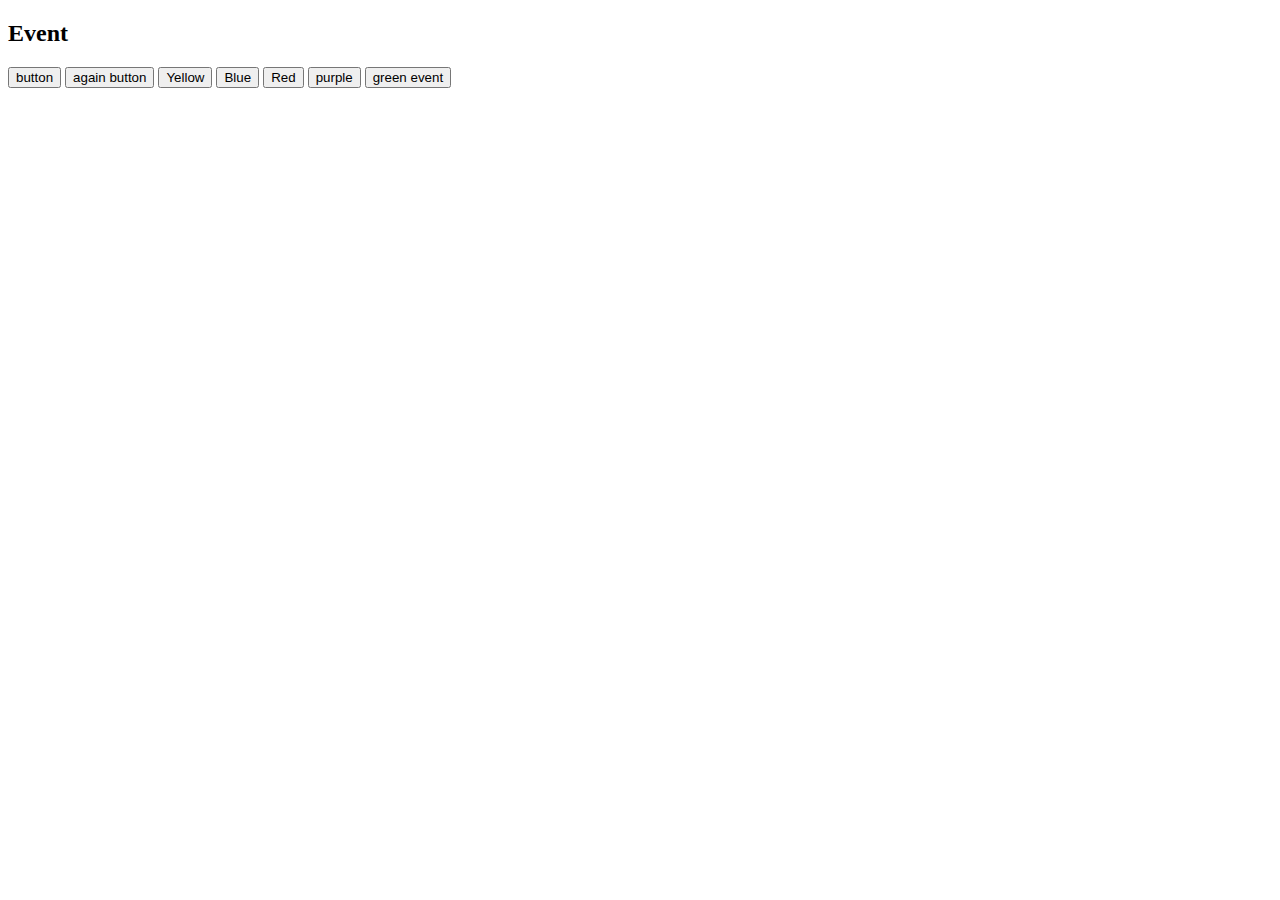
<file: index.html>
<!DOCTYPE html>
<html lang="en">

<head>
    <meta charset="UTF-8">
    <meta name="viewport" content="width=device-width, initial-scale=1.0">
    <title>Document</title>
</head>

<body>


    <h2>Event</h2>
    <button onclick="console.log('this is button')">button</button>
    <button onclick="console.log(5)">again button</button>


    <button onclick="document.body.style.backgroundColor='yellow'">Yellow</button>

    <button id="blueBtn" onclick="blueButton()">Blue</button>

    <button id="red">Red</button>
    <button id="prpl">purple</button>


    <button id="green">green event</button>

    <script>

        function blueButton() {
            document.body.style.backgroundColor = 'blue';
        }
        document.getElementById('green').addEventListener('click', function () {
            document.body.style.backgroundColor = "green";
        })


    </script>

    <script src="event.js"></script>

</body>

</html>
</file>
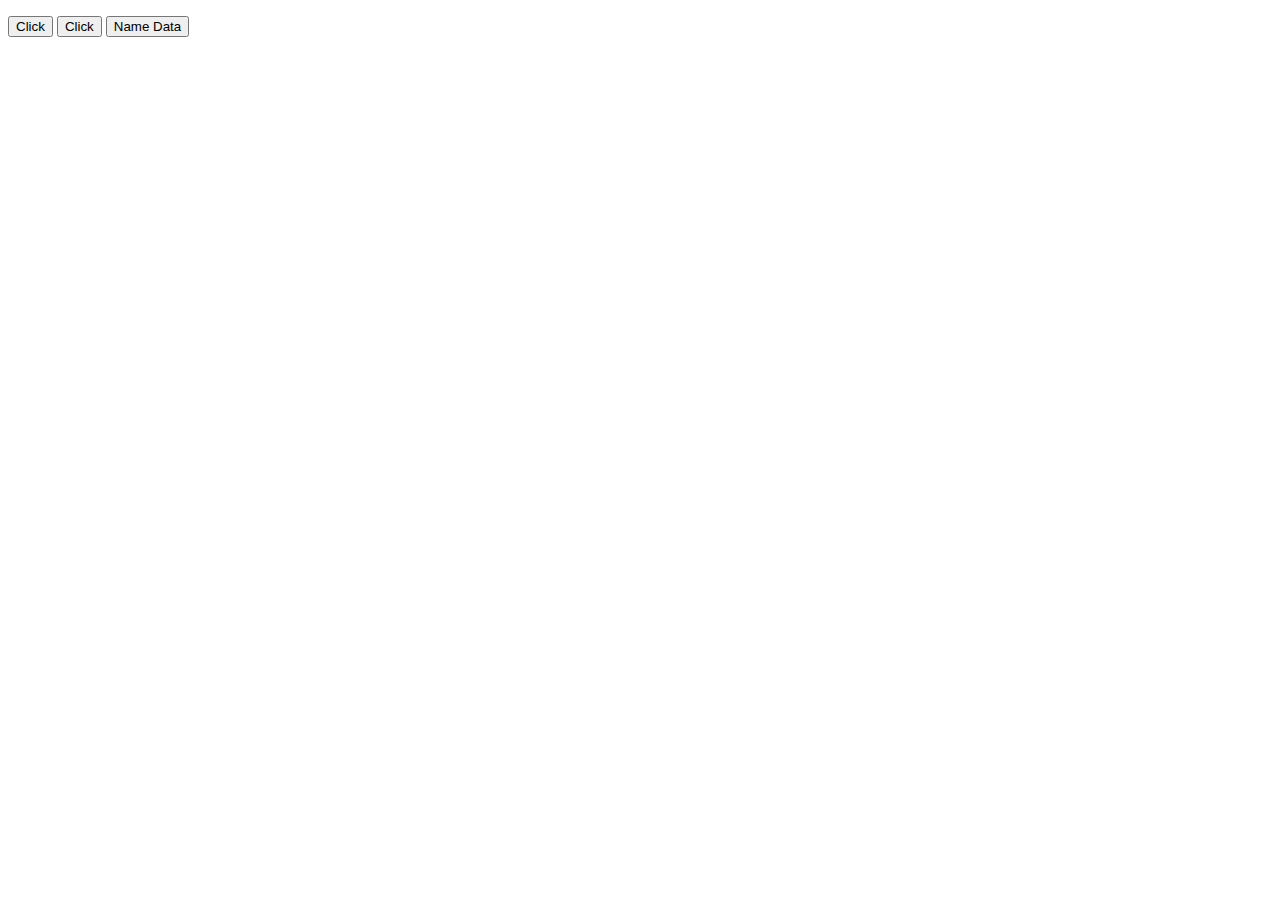
<file: json/index.html>
<!DOCTYPE html>
<html lang="en">
<head>
    <meta charset="UTF-8">
    <meta name="viewport" content="width=device-width, initial-scale=1.0">
    <title>Document</title>
</head>
<body>


    <div>
        <ul id="user-lists">

        </ul>
    </div>

    <button onclick="loadData()">Click</button>
    <button onclick="loadDatas()">Click</button>

    <button onclick="loadDataName()">Name Data</button>

    <script src="fetch.js"></script>
    <script src="app.js"></script>


    <script src="index.js"></script>
    
</body>
</html>
</file>
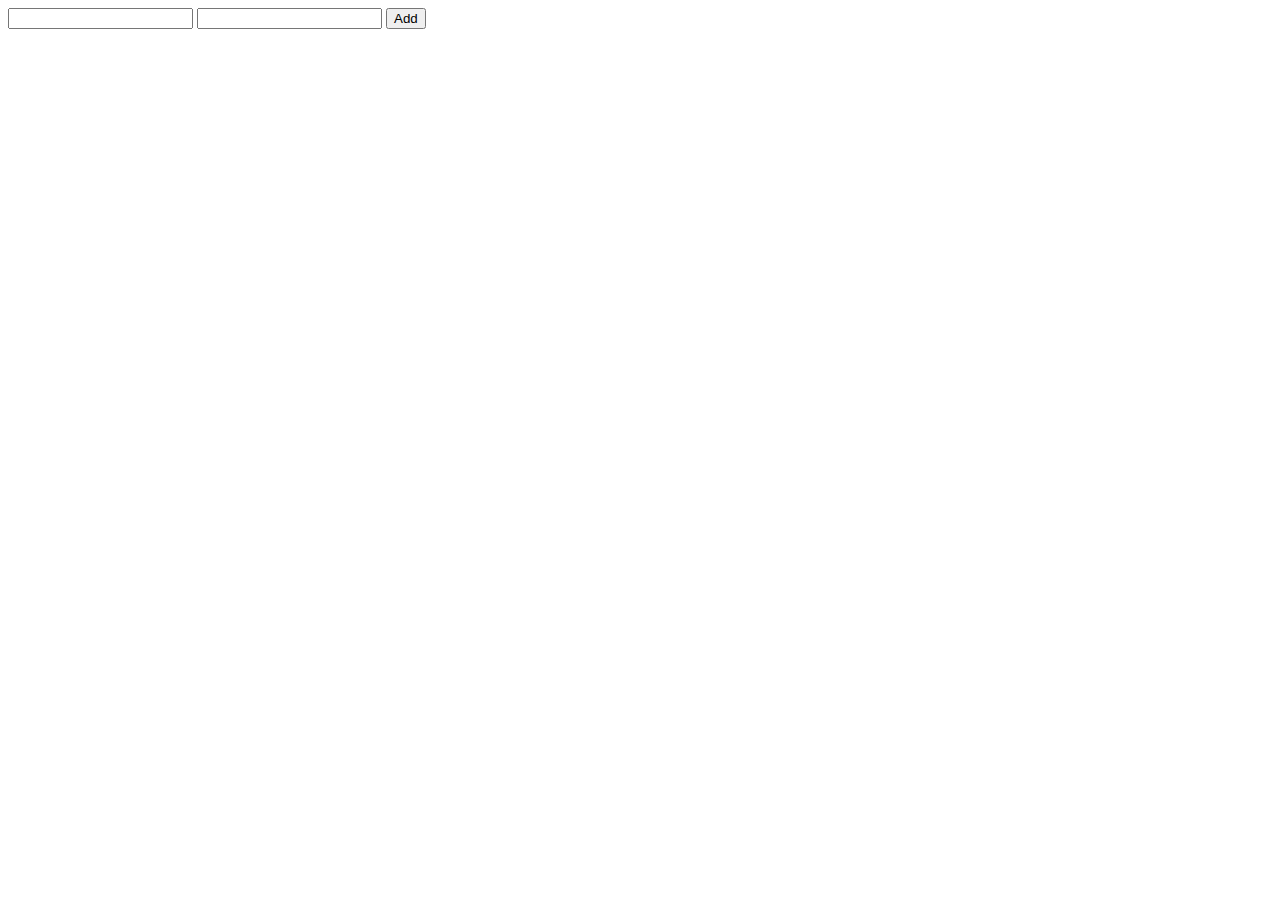
<file: storage/index.html>
<!DOCTYPE html>
<html lang="en">
<head>
    <meta charset="UTF-8">
    <meta name="viewport" content="width=device-width, initial-scale=1.0">
    <title>Document</title>
</head>
<body>
    
    <input type="text" name="" id="id">
    <input type="text" name="" id="value">
    <button onclick="addToLocalStorage()">Add</button>

    <script src="storage.js"></script>
</body>
</html>
</file>
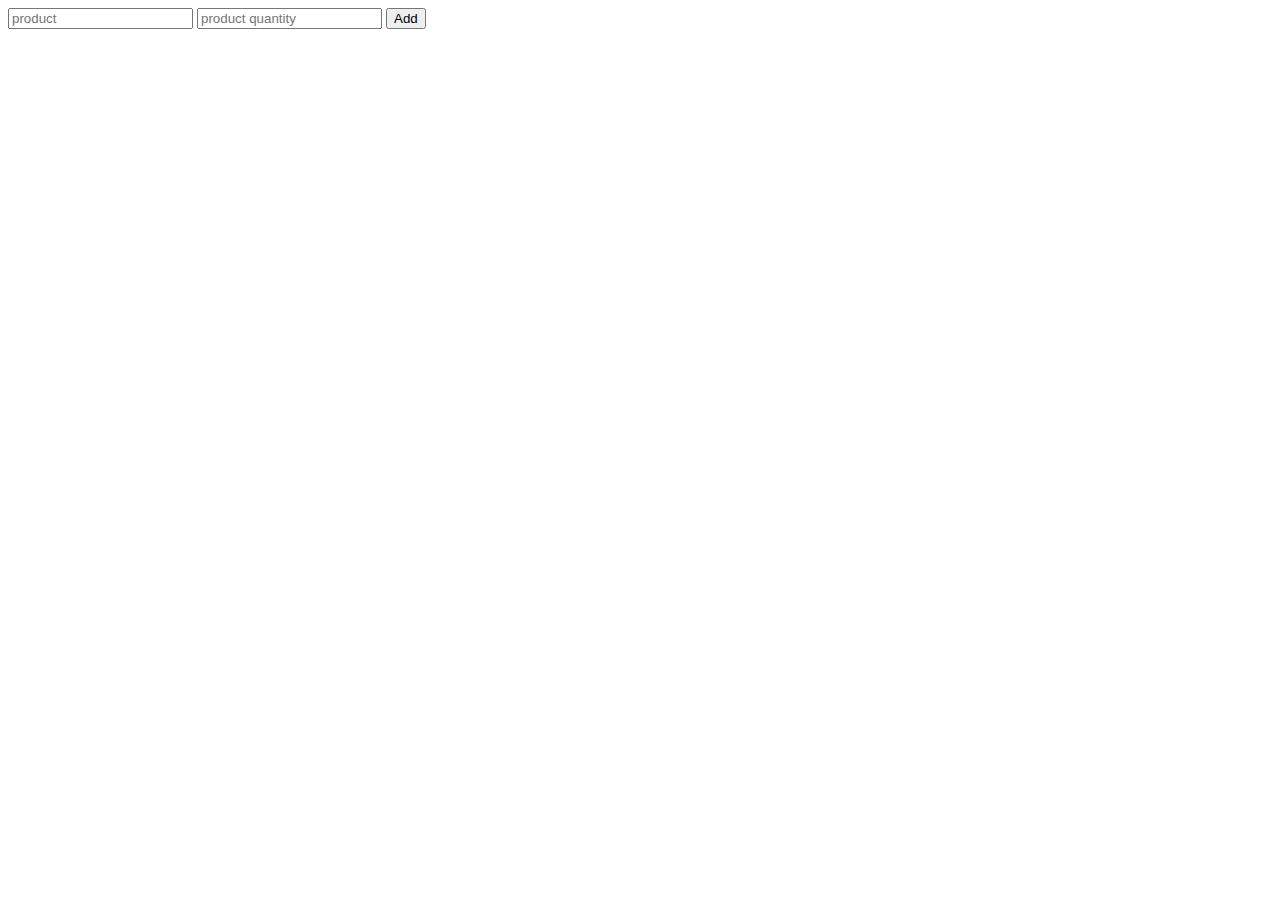
<file: cart.html>
<!DOCTYPE html>
<html lang="en">
<head>
    <meta charset="UTF-8">
    <meta name="viewport" content="width=device-width, initial-scale=1.0">
    <title>Document</title>
</head>
<body>

    <input type="text" placeholder="product" id="product-name">
    <input type="text" placeholder="product quantity" id="product-quantity">

    <button onclick="addProduct()">Add</button>

    <ul id="product-container">

    </ul>
    
    <script src="cart.js"></script>
    
</body>
</html>
</file>
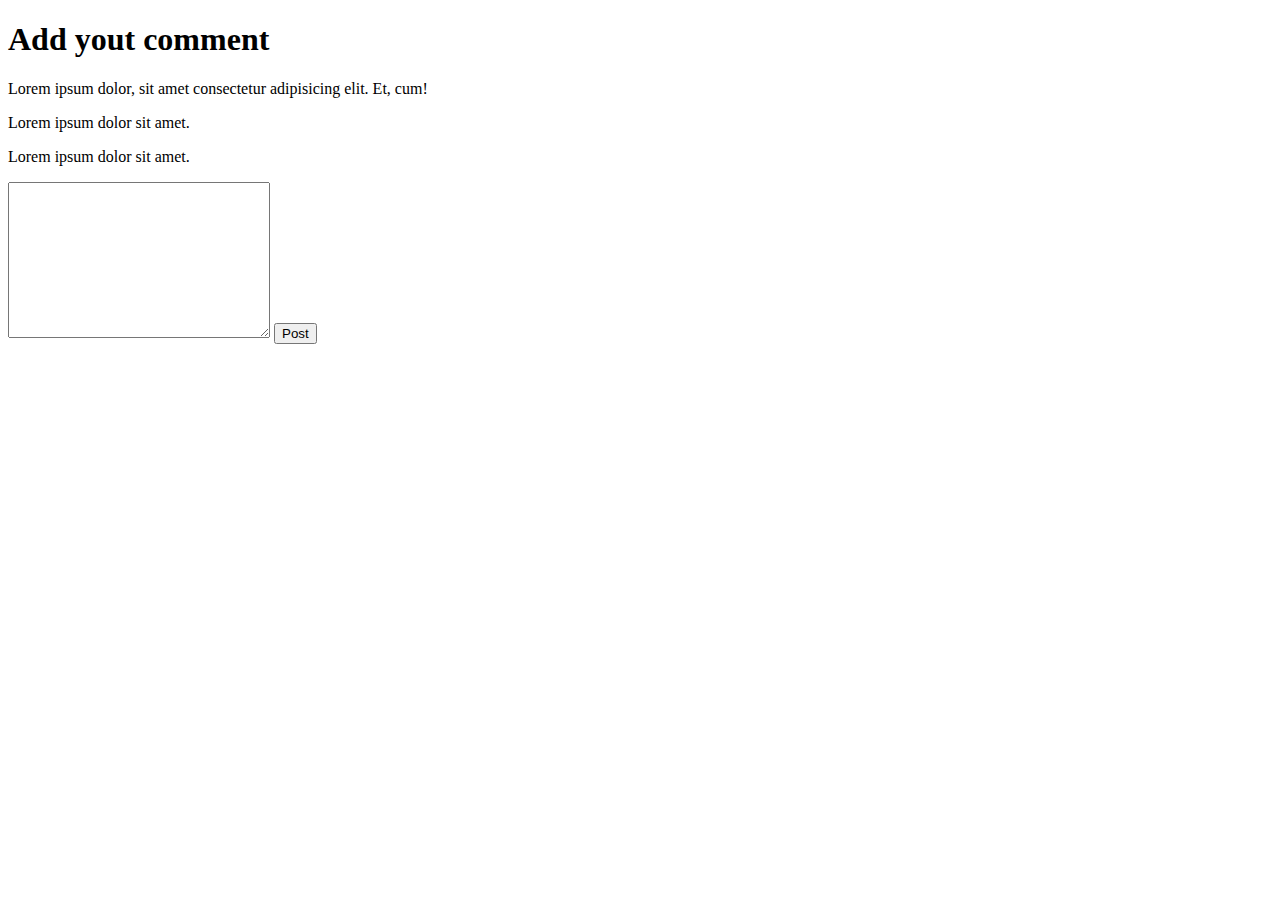
<file: comment.html>
<!DOCTYPE html>
<html lang="en">

<head>
    <meta charset="UTF-8">
    <meta name="viewport" content="width=device-width, initial-scale=1.0">
    <title>Document</title>
</head>

<body>

    <h1>Add yout comment</h1>

    <div id="comment-conatiner">
        <p>Lorem ipsum dolor, sit amet consectetur adipisicing elit. Et, cum!</p>
        <p>Lorem ipsum dolor sit amet.</p>
        <p>Lorem ipsum dolor sit amet.</p>
    </div>


    <textarea name="" id="comment-text" cols="30" rows="10"></textarea>
    <button id="post-btn">Post</button>


    <script>



        document.getElementById('post-btn').addEventListener('click', function () {

            //comment field value
            const commentText = document.getElementById('comment-text');
            const commentTextValue = commentText.value;

            // create a p where the text will go

            const commentContainer = document.getElementById('comment-conatiner');

            const p = document.createElement('p');

            // which text
            p.innerText = commentTextValue;

            // add the child to parent
            commentContainer.append(p);


            // clear the text
            commentText.value = '';



        })


    </script>



</body>

</html>
</file>
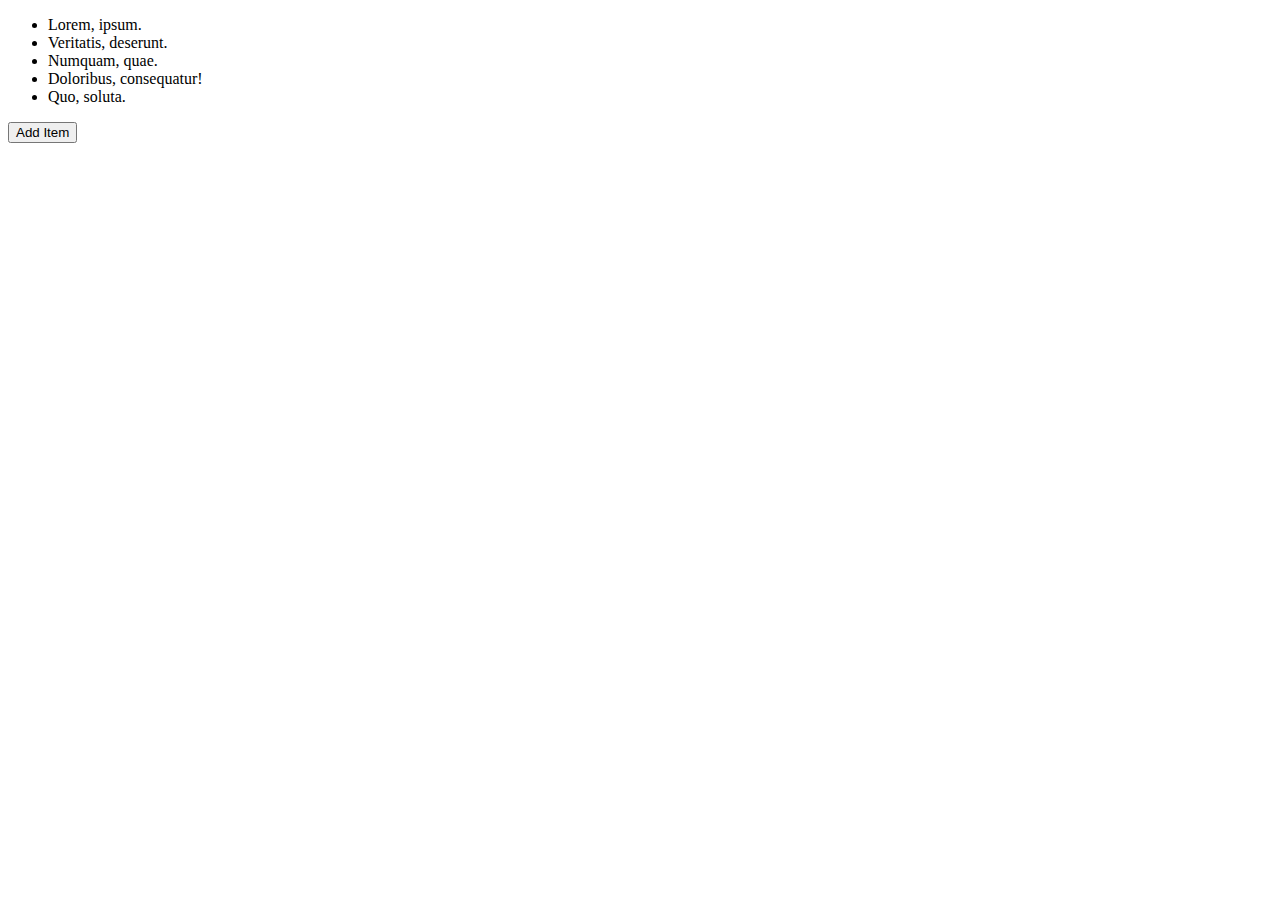
<file: delegate.html>
<!DOCTYPE html>
<html lang="en">

<head>
    <meta charset="UTF-8">
    <meta name="viewport" content="width=device-width, initial-scale=1.0">
    <title>Document</title>
</head>

<body>

    <ul id="li-container">
        <li class="item">Lorem, ipsum.</li>
        <li class="item">Veritatis, deserunt.</li>
        <li class="item">Numquam, quae.</li>
        <li class="item">Doloribus, consequatur!</li>
        <li class="item">Quo, soluta.</li>
    </ul>

    <button id="add-btn">Add Item</button>

    <script>
        // const items = document.getElementsByClassName('item');

        // for (const item of items) {
        //     item.addEventListener('click', function () {
        //         // console.log(item);

        //         // console.log(event.target);
        //         // console.log(event.target.parentNode);
        //         event.target.parentNode.removeChild(event.target);
        //     })
        // }


        document.getElementById('li-container').addEventListener('click', function (event) {
            event.target.parentNode.removeChild(event.target);
        })


        document.getElementById('add-btn').addEventListener('click', function () {
            const liContainer = document.getElementById('li-container');

            const li = document.createElement('li');
            li.classList.add('item');
            li.innerText = 'new item added';
            liContainer.append(li);
        })
    </script>
</body>

</html>
</file>
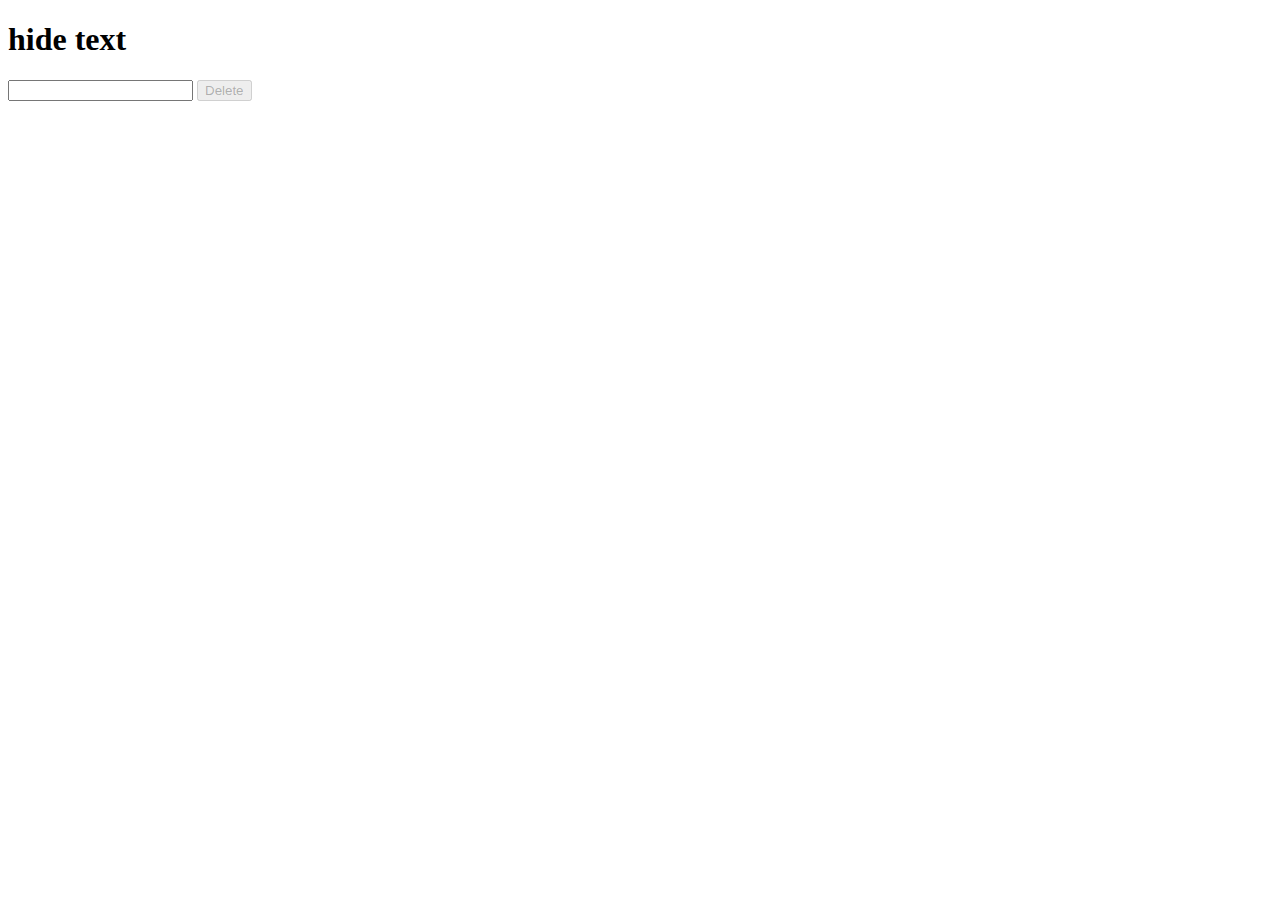
<file: disable.html>
<!DOCTYPE html>
<html lang="en">

<head>
    <meta charset="UTF-8">
    <meta name="viewport" content="width=device-width, initial-scale=1.0">
    <title>Document</title>
</head>

<body>

    <h1 id="hide-text">hide text</h1>

    <input id="input-delete" type="text" name="" id="">

    <button id="delete-btn" disabled>Delete</button>


    <script>
        document.getElementById('input-delete').addEventListener('keyup', function (event) {
            const text = event.target.value;

            const deleteBtn = document.getElementById('delete-btn');

            if (text === 'delete') {
                deleteBtn.removeAttribute('disabled');
            }
            else{
                deleteBtn.setAttribute('disabled', true);
            }
        });

        // 

        document.getElementById('delete-btn').addEventListener('click', function () {
            const input = document.getElementById('hide-text');
            input.style.display = 'none';
        });
    </script>
</body>

</html>
</file>
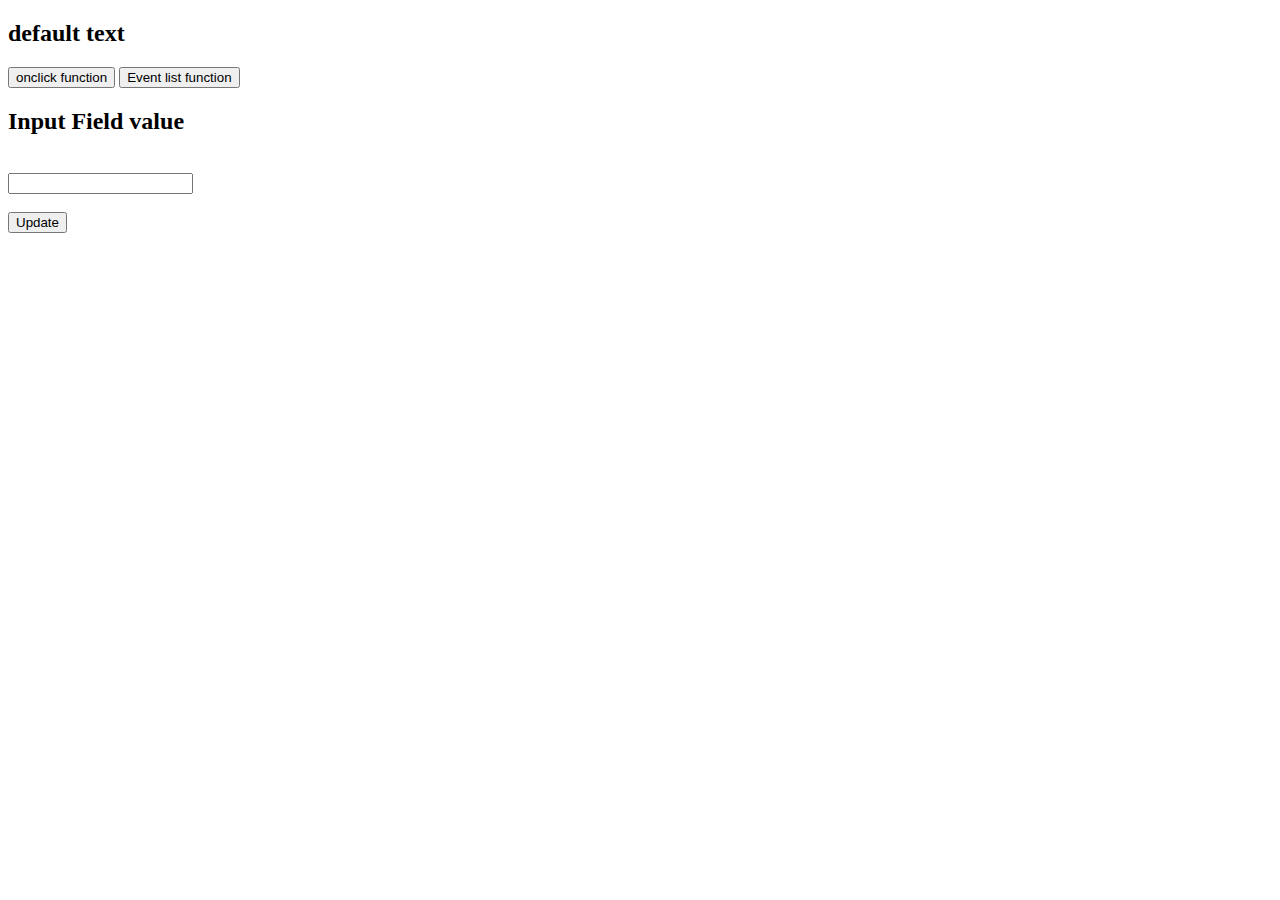
<file: event-lis.html>
<!DOCTYPE html>
<html lang="en">

<head>
    <meta charset="UTF-8">
    <meta name="viewport" content="width=device-width, initial-scale=1.0">
    <title>Document</title>
</head>

<body>

    <h2 id="status">default text</h2>
    <!-- <h2 >Change default text</h2> -->
    <button onclick="handleOnclick()">onclick function</button>
    <button id="event-lis">Event list function</button>




    <h2 id="input-status">Input Field value</h2>
    <br><input id="input-value" type="text">
    <br>
    <br><button id="update-btn">Update</button>

    <script>
        function handleOnclick() {
            const status = document.getElementById('status');
            status.innerText = 'changed onclick status ';
        }

        document.getElementById('event-lis').addEventListener('click', function () {
            const status = document.getElementById('status');
            status.innerText = 'changed by event listener';
        });

        document.getElementById('update-btn').addEventListener('click', function () {
            const inputValue = document.getElementById('input-value');
            const inputText = inputValue.value;

            const inputStatus = document.getElementById('input-status');
            inputStatus.innerText = inputText;
            inputValue.value = '';
        });
    </script>
</body>


</html>
</file>
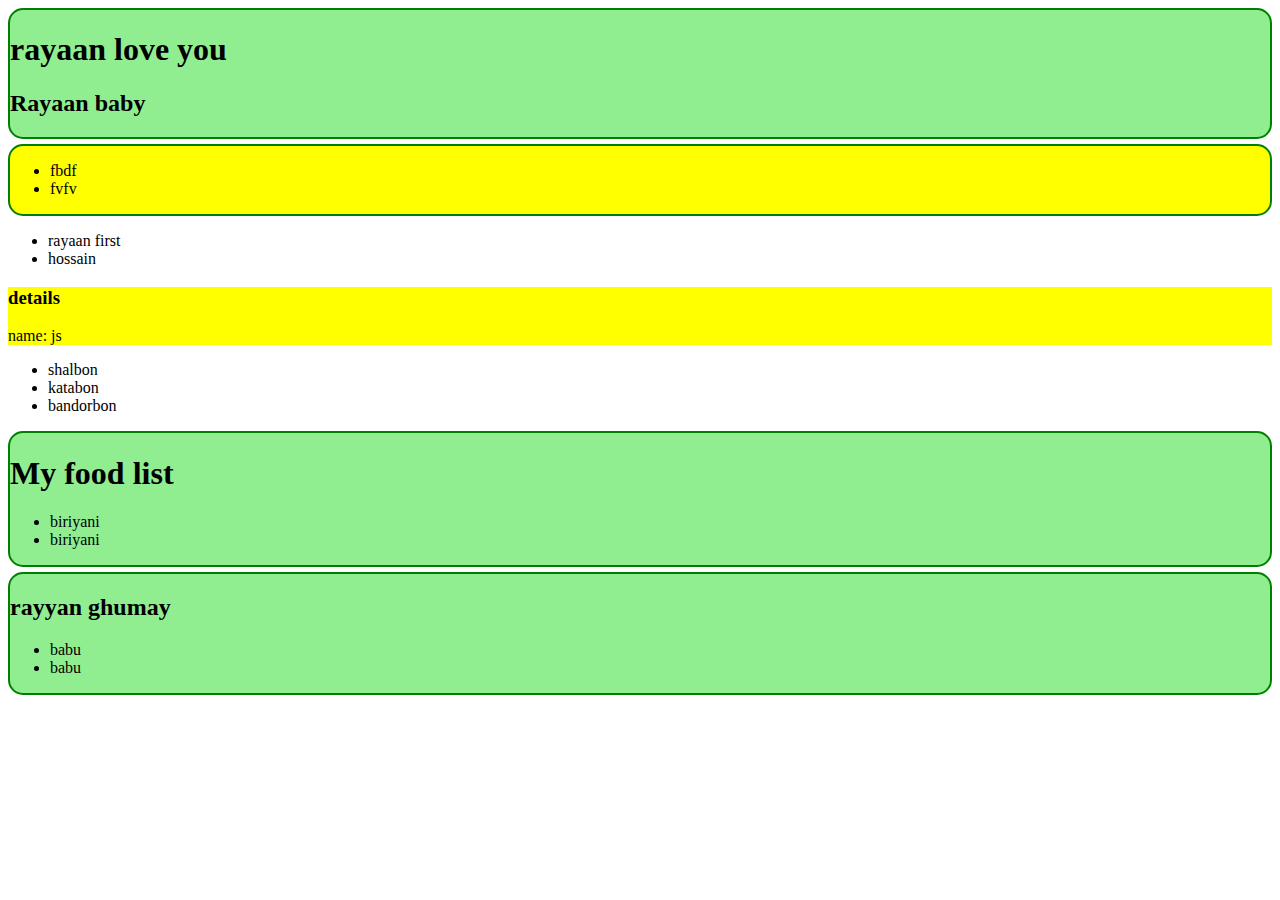
<file: tourDom.html>
<!DOCTYPE html>
<html lang="en">

<head>
    <meta charset="UTF-8">
    <meta name="viewport" content="width=device-width, initial-scale=1.0">
    <title>Document</title>

    <link rel="stylesheet" href="style.css">
</head>

<body id="main-container">
  <section>
    <h1 id="ray">Rayaan love</h1>
    <h2>Rayaan baby</h2>
  </section>



    <section id="place-container">
        <ul>
            <li class="places">fbdf</li>
            <li class="places">fvfv</li>
        </ul>
    </section>

    <ul class="fruit-container">
        <li class="fruit">rayaan first</li>
        <li class="fruit">hossain</li>
    </ul>


    <div id="details" class="lg-text">
        <h3>details</h3>
        <p>name: js</p>
    </div>


    <ul id="places-list">
        <li class="bd">shalbon</li>
        <li class="bd">katabon</li>
    </ul>

    <script src="dom.JS"></script>

    <script>
        // const liCollection = document.getElementsByTagName('li');
        // for (const li of liCollection) {
        //     console.log(li.innerText);
        // }

        const h2Colelction = document.getElementsByTagName('h2');
        for (const h2 of h2Colelction) {
            console.log(h2.innerText);
        }

        const places = document.getElementsByClassName('places');
        for (const place of places) {
            console.log(place.innerText);
        }

        const h1Collection = document.getElementById('ray');
        h1Collection.innerText = 'rayaan love you';

        const someLi = document.querySelectorAll('.fruit-container li');
        for (const li of someLi) {
            console.log(li.innerText);
        }

        const firstLi = document.querySelector('.fruit-container li');
            console.log(firstLi.innerText);

            // const details = document.getElementById('details');
            // console.log(details.innerHTML);
            // console.log('...........');
            // console.log(details.innerText);

    </script>


    <script src="append.js"></script>
    <script src="style.js"></script>

</body>

</html>
</file>
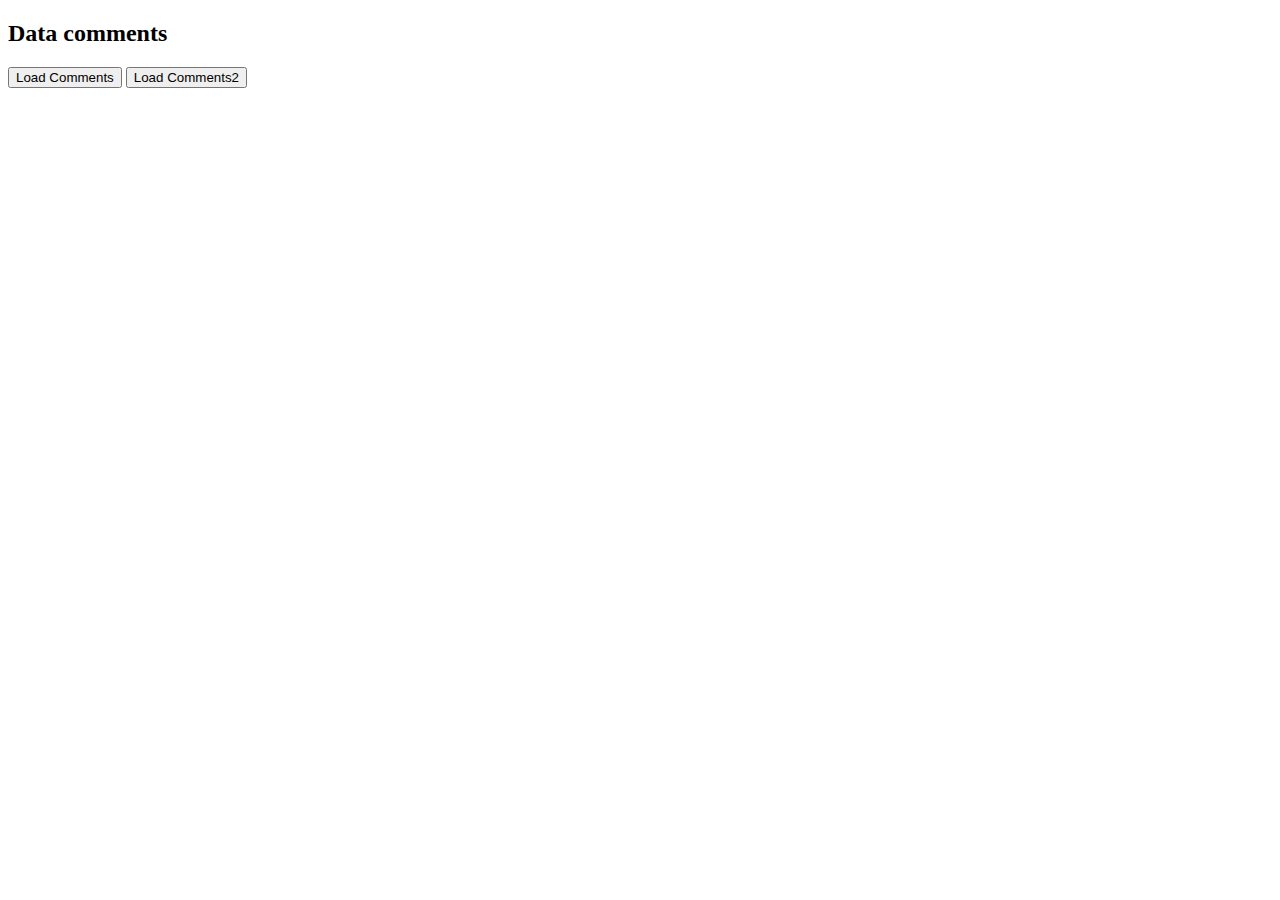
<file: json/comments.html>
<!DOCTYPE html>
<html lang="en">
<head>
    <meta charset="UTF-8">
    <meta name="viewport" content="width=device-width, initial-scale=1.0">
    <title>Document</title>
</head>
<body>

    <header>

        <h2>Data comments</h2>

        <button onclick="loadComments()">Load Comments</button>
        <button onclick="loadComments2()">Load Comments2</button>
    </header>

    <script src="comments.js"></script>
    
</body>
</html>
</file>
<file: style.css>
.yellow-bg{
    background-color: yellow !important;
}

.lg-text{
    font-size: 2em;
}
</file>
